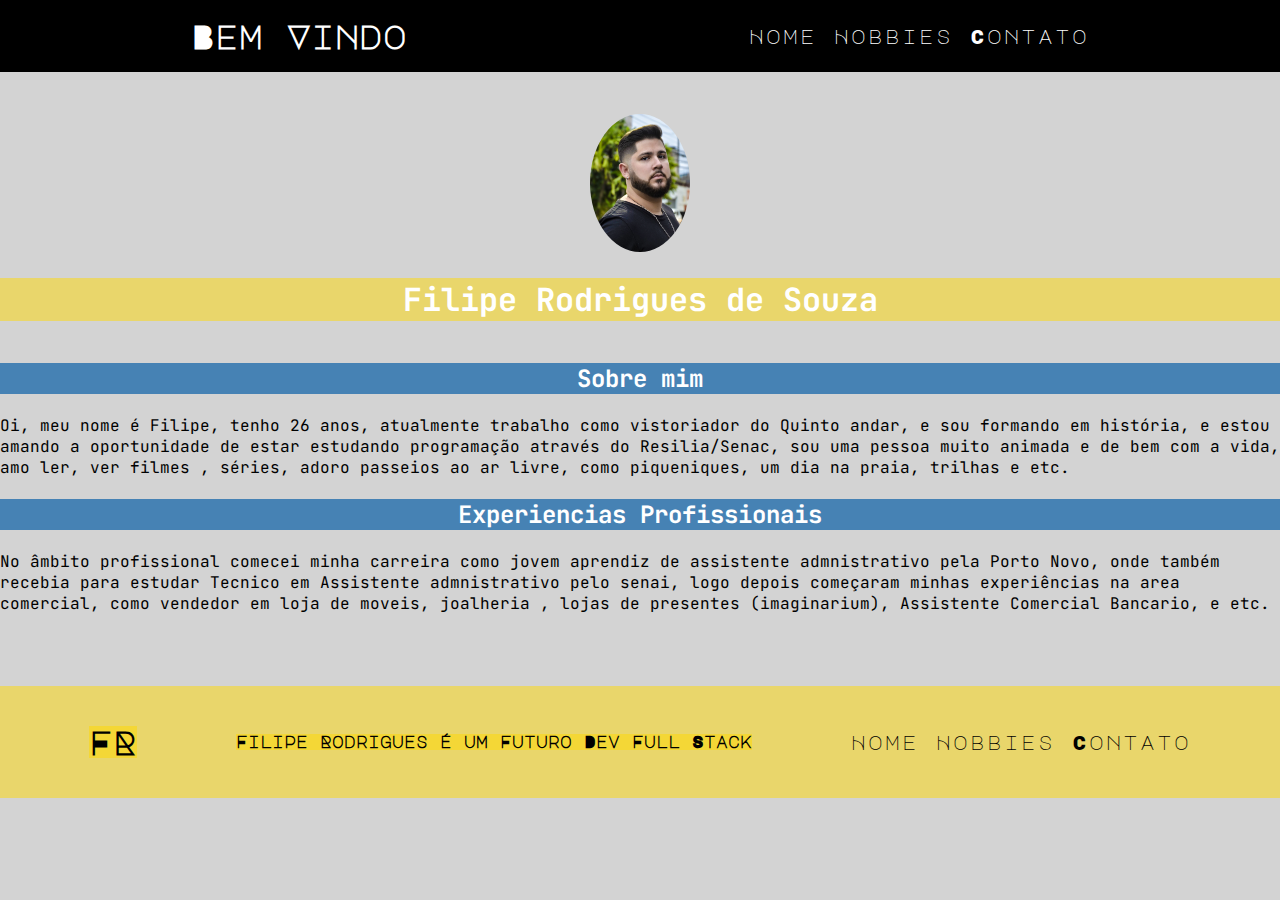
<file: index.html>
<!DOCTYPE html>
<html lang="pt-br">

<head>
    <meta charset="UTF-8">
    <meta http-equiv="X-UA-Compatible" content="IE=edge">
    <meta name="viewport" content="width=device-width, initial-scale=1.0">
    <title>Filipe</title>
    <link rel="stylesheet" href="style.css">
</head>

<body>

    <header>

        <div class="container-header">
            <h1>Bem Vindo</h1>
            <nav>

                <a href="index.html"> Home </a>

                <a href="Sobre.html"> Hobbies </a>

                <a href="Contato.html"> Contato</a>

            </nav>
        </div>

    </header>

    <main>
        <br><br>
        <div class="eu">
            <img id="lipe" src="IMG_4302.JPG" alt="Foto do Autor">
        </div>
        <br>

        <h1 class="nome_filipe">Filipe Rodrigues de Souza</h1>
        <br><br>
        <h2 class="meu_primeiro_h2">Sobre mim</h2>
        <br>

        <p>Oi, meu nome é Filipe, tenho 26 anos, atualmente trabalho como vistoriador do Quinto andar, e sou formando em
            história, e estou amando a oportunidade de estar estudando programação através do Resilia/Senac, sou uma
            pessoa
            muito animada e de bem com a vida, amo ler, ver filmes , séries, adoro passeios ao ar livre, como
            piqueniques,
            um dia na praia, trilhas e etc.

            <br><br>
        <h2 class="meu_primeiro_h2">Experiencias Profissionais</h2>
        <br>
        <p>No âmbito profissional comecei minha carreira como jovem aprendiz de assistente admnistrativo pela Porto
            Novo,
            onde também recebia para estudar Tecnico em Assistente admnistrativo pelo senai, logo depois começaram
            minhas
            experiências na area comercial, como vendedor em loja de moveis, joalheria , lojas de presentes
            (imaginarium),
            Assistente Comercial Bancario, e etc. </p>
    </main>

    <footer>
<br><br><br><br>
        <div class="container-footer">
            <h1>FR</h1>
            <h4>Filipe Rodrigues é um Futuro Dev Full Stack</h4>
            <nav>

                <a href="index.html"> Home </a>

                <a href="Sobre.html"> Hobbies </a>

                <a href="Contato.html"> Contato</a>

            </nav>
        </div>
    </footer>

</body>

</html>
</file>
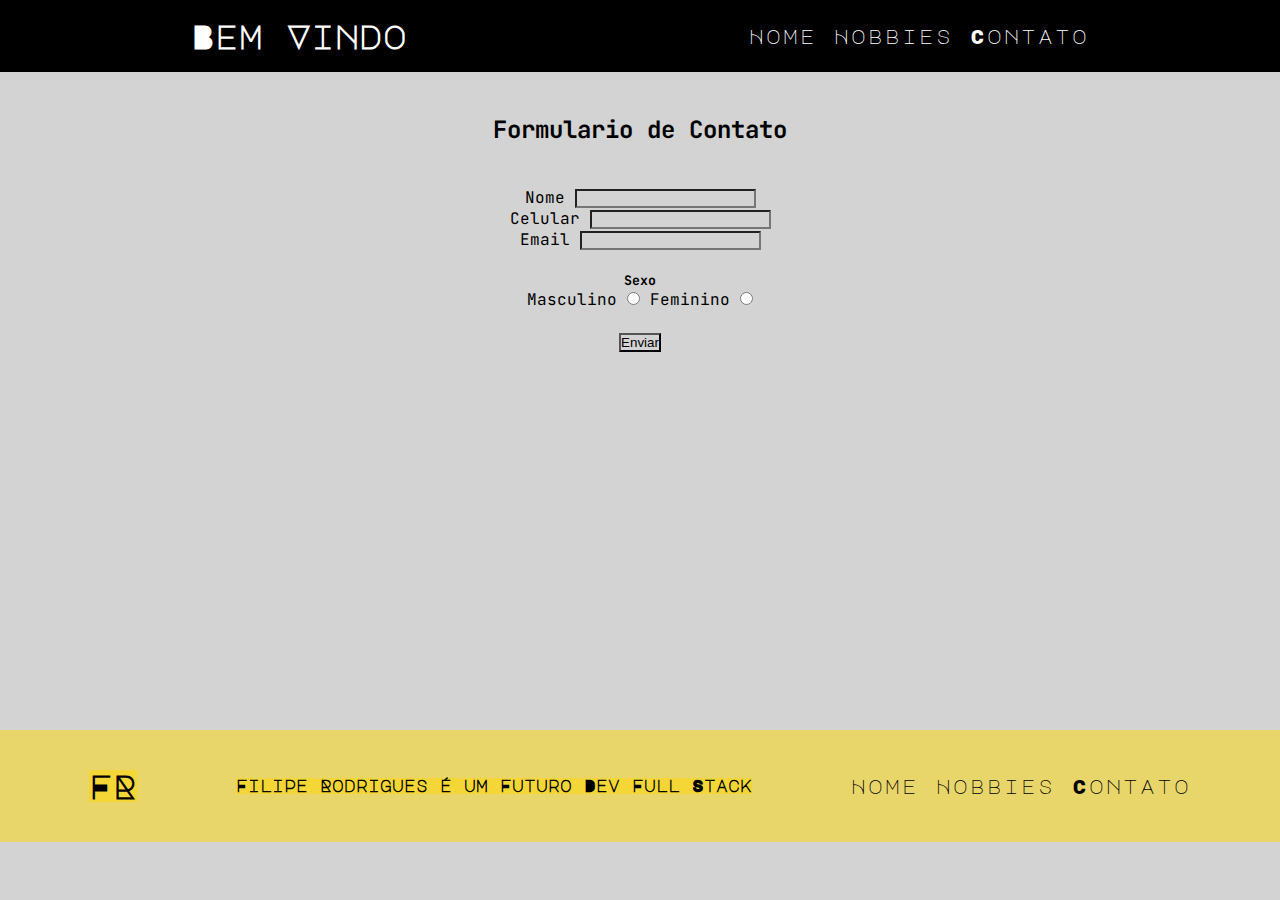
<file: Contato.html>
<!DOCTYPE html>
<html lang="pt-br">
<head>
    <meta charset="UTF-8">
    <meta http-equiv="X-UA-Compatible" content="IE=edge">
    <meta name="viewport" content="width=device-width, initial-scale=1.0">
    <title>Document</title>
    <link rel="stylesheet" href="style.css">
</head>
<body>
    <header>
        <div class="container-header">
            <h1>Bem Vindo</h1>
            <nav>

                <a href="index.html"> Home </a>

                <a href="Sobre.html"> Hobbies </a>

                <a href="Contato.html"> Contato</a>

            </nav>

        </div>
    </header>
    <main>
        <br><br>
        <H2>Formulario de Contato</H2>
        <br><br>
        <div class="Formulario">
        <form action="">
            <label for="Nome">Nome</label>
            <input type="text" id="nome" name="Nome" >
            <br>
            <label for="Celular">Celular</label>
            <input type="tel" id="Celular" name="Celular" >
            <br>
            <label for="Email">Email </label>
            <input type="email" id="Email" name="Email" >
            <br><br>
            <h5>Sexo</h5>
            <label for="sexo">Masculino</label>
            <input type="radio" id="sexmasc"name="Masculino" >
            <label for="sexo">Feminino</label>
            <input type="radio" id="sexfem" name="Feminino" >
            <br><br>
            <button>Enviar</button>
        </form>
        </div>
    </main>
    <footer>
<br><br><br><br><br><br><br><br><br><br><br><br><br><br><br><br><br><br><br><br><br>
        <div class="container-footer">
            <h1>FR</h1>
            <h4>Filipe Rodrigues é um Futuro Dev Full Stack</h4>
            <nav>

                <a href="index.html"> Home </a>

                <a href="Sobre.html"> Hobbies </a>

                <a href="Contato.html"> Contato</a>

            </nav>
        </div>
    </footer>
</body>
</html>
</file>
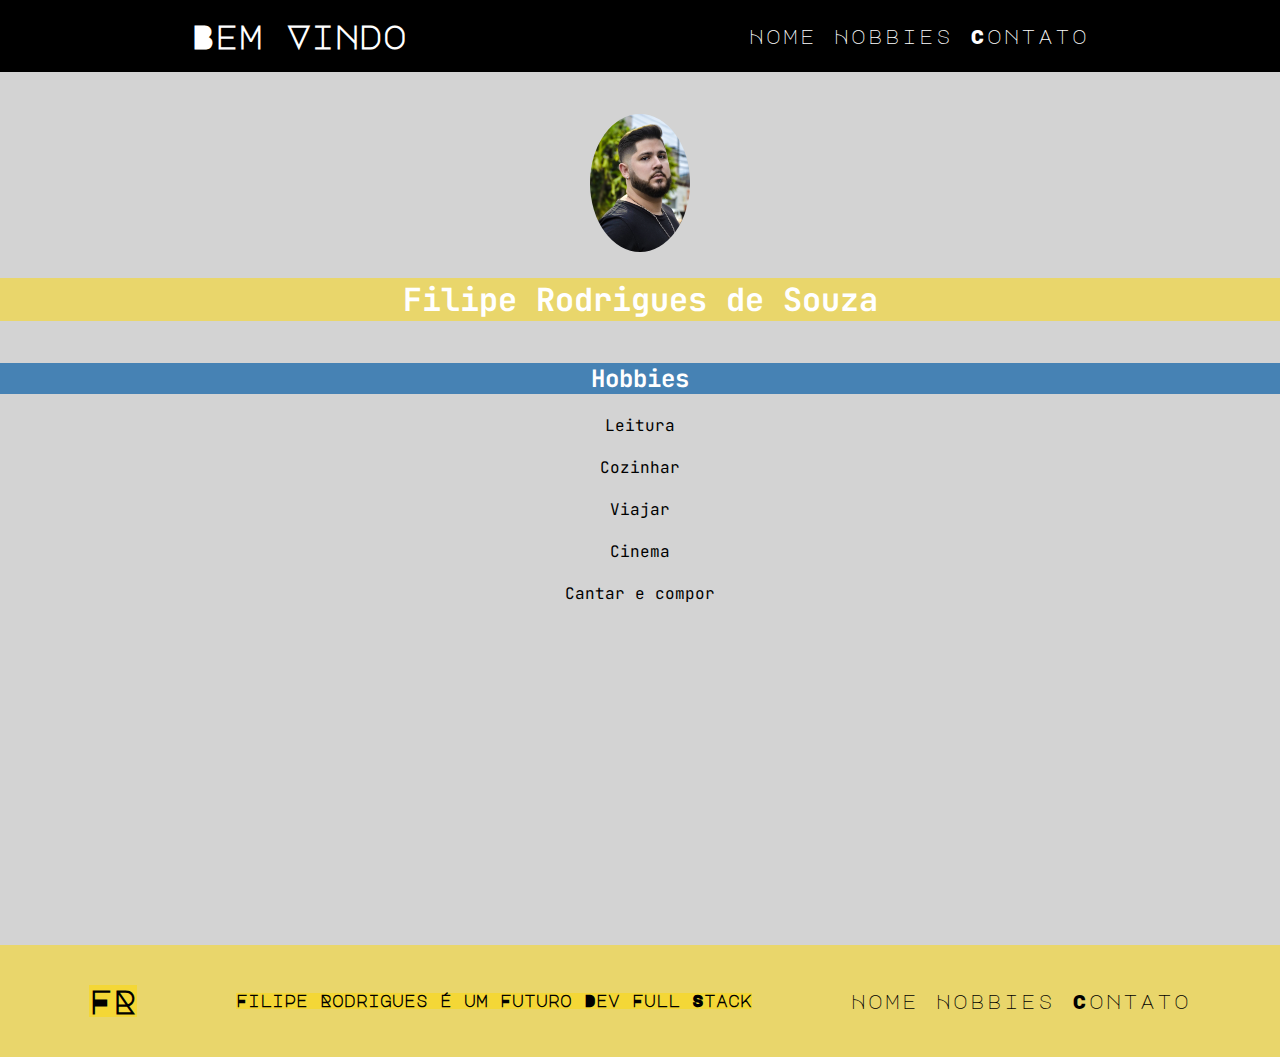
<file: Sobre.html>
<!DOCTYPE html>
<html lang="pt-br">
<head>
    <meta charset="UTF-8">
    <meta http-equiv="X-UA-Compatible" content="IE=edge">
    <meta name="viewport" content="width=device-width, initial-scale=1.0">
    <title>Hobbies</title>
    <link rel="stylesheet" href="style.css">
</head>
<body>
    <header>
        <div class="container-header">
            <h1>Bem Vindo</h1>
            <nav>

                <a href="index.html"> Home </a>

                <a href="Sobre.html"> Hobbies </a>

                <a href="Contato.html"> Contato</a>

            </nav>

        </div>
    </header>
    <main>
        <br><br>
        <div class="eu">
            <img id="lipe" src="IMG_4302.JPG"
                alt="Foto do Autor">
        </div>
        <br>

        <h1 class="nome_filipe">Filipe Rodrigues de Souza</h1>
        <br><br>
        <h2 class="meu_primeiro_h2">Hobbies</h2>
        <br>
    
        <div class="lista_hobbies">
            <li>Leitura</li>
            <br>
            <li>Cozinhar</li>
            <br>
            <li>Viajar</li>
            <br>
            <li>Cinema</li>
            <br>
            <li>Cantar e compor</li>
            <br>
            <iframe width="560" height="315" src="https://www.youtube.com/embed/cz-5e5MCqkw" title="YouTube video player" frameborder="0" allow="accelerometer; autoplay; clipboard-write; encrypted-media; gyroscope; picture-in-picture" allowfullscreen></iframe>
            <br>
            
            
        </div>
       
    </main>
    <footer>

        <div class="container-footer">
            <h1>FR</h1>
            <h4>Filipe Rodrigues é um Futuro Dev Full Stack</h4>
            <nav>

                <a href="index.html"> Home </a>

                <a href="Sobre.html"> Hobbies </a>

                <a href="Contato.html"> Contato</a>

            </nav>
        </div>
    </footer>
</body>
</html>
</file>
<file: style.css>
@import url('https://fonts.googleapis.com/css2?family=JetBrains+Mono:wght@100&family=Major+Mono+Display&family=Red+Hat+Mono:wght@300&display=swap');
* {
    background-color:#D3D3D3 ;    
    margin: 0;
    padding: 0;
    /* font-family: 'Major Mono Display', monospace; */
    /* font-family: 'Red Hat Mono', monospace; */
}
        .eu {
            text-align: center;
        }


        #lipe { width: 100px;
            height: auto;
            border-radius: 50%;
        }
        
        .nome_filipe {
            background-color: rgba(255, 217, 0, 0.493);
            color: #fff;
            text-align: center;
        }

        .meu_primeiro_h2 {
            background-color: steelblue;
            color: #fff;
        }

.container-header {
    background-color: rgb(0, 0, 0);
    display: flex;
    flex-direction: row;
    align-items: center;
    justify-content: space-around;
    padding: 20px;
    font-family: 'Major Mono Display', monospace;
    
}

.container-header h1 {
    color: #fff;
    background-color: #000;

}

.container-header a {
    color: #fff;
    text-decoration: none;
    font-size: 20px;
    letter-spacing: 2px;
    background-color: #000;
}

.container-header a:hover {
    color: yellow;
}
main{
    font-family: 'JetBrains Mono', monospace;
}
h2{ text-align: center;}
.lista_hobbies {
    text-align: center;
}
form {
    text-align: center;
}
.container-footer {
    background-color: rgba(255, 217, 0, 0.493);
    display: flex;
    flex-direction: row;
    align-items: center;
    justify-content: space-around;
    padding: 40px;
    font-family: 'Major Mono Display', monospace;
    border-bottom: 0px;
    margin-bottom: 0px;
}

.container-footer h1 {
    color: #000;
    background-color: rgba(255, 217, 0, 0.493);

}
.container-footer h4 {
    color: #000;
    background-color: rgba(255, 217, 0, 0.493);

}

.container-footer a {
    color: #000;
    text-decoration: none;
    font-size: 20px;
    letter-spacing: 2px;
    background-color: rgba(255, 217, 0, 0.493);
}
</file>
